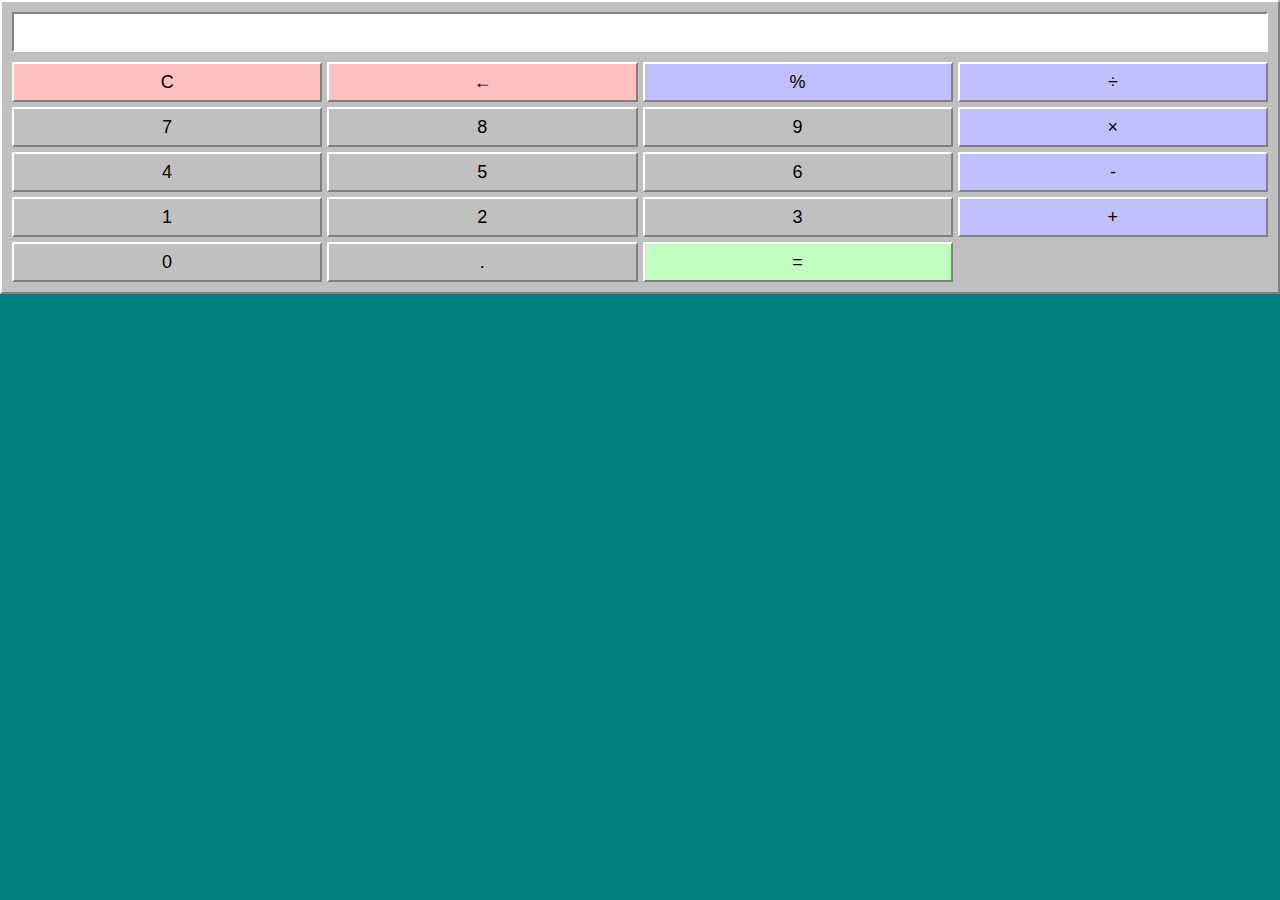
<file: calculator.html>
<!DOCTYPE html>
<html lang="en">
<head>
    <meta charset="UTF-8">
    <meta name="viewport" content="width=device-width, initial-scale=1.0">
    <title>Calculator</title>
    <link rel="stylesheet" href="css/windows95.css">
    <link rel="stylesheet" href="css/calculator.css">
    <link rel="stylesheet" href="https://cdnjs.cloudflare.com/ajax/libs/font-awesome/5.15.4/css/all.min.css">
</head>
<body>
    <div class="calculator">
        <div class="calculator-display">
            <input type="text" class="display" readonly>
        </div>
        <div class="calculator-buttons">
            <button class="btn btn-clear">C</button>
            <button class="btn btn-backspace">←</button>
            <button class="btn btn-operator">%</button>
            <button class="btn btn-operator">÷</button>
            <button class="btn btn-number">7</button>
            <button class="btn btn-number">8</button>
            <button class="btn btn-number">9</button>
            <button class="btn btn-operator">×</button>
            <button class="btn btn-number">4</button>
            <button class="btn btn-number">5</button>
            <button class="btn btn-number">6</button>
            <button class="btn btn-operator">-</button>
            <button class="btn btn-number">1</button>
            <button class="btn btn-number">2</button>
            <button class="btn btn-number">3</button>
            <button class="btn btn-operator">+</button>
            <button class="btn btn-number">0</button>
            <button class="btn btn-number">.</button>
            <button class="btn btn-equals">=</button>
        </div>
    </div>
    <script src="js/calculator.js"></script>
</body>
</html>
</file>
<file: css/windows95.css>
/* Windows 95 Style CSS */
body {
    margin: 0;
    padding: 0;
    background-color: #008080;
    font-family: "MS Sans Serif", Arial, sans-serif;
    overflow: hidden;
}

.desktop {
    position: fixed;
    top: 0;
    left: 0;
    right: 0;
    bottom: 40px;
    background-color: #008080;
    background-image: url('../images/wallpeper.jpg');
    background-size: cover;
    background-position: center;
    background-repeat: no-repeat;
}

.icons {
    display: flex;
    flex-direction: column;
    align-items: flex-start;
    padding: 20px;
    gap: 20px;
}

.icon {
    display: flex;
    flex-direction: column;
    align-items: center;
    width: 80px;
    cursor: pointer;
    text-align: center;
    color: white;
    text-shadow: 1px 1px 1px black;
}

.icon img {
    width: 32px;
    height: 32px;
    margin-bottom: 5px;
}

.taskbar {
    position: fixed;
    bottom: 0;
    left: 0;
    right: 0;
    height: 40px;
    background-color: #c0c0c0;
    border-top: 2px solid #ffffff;
    display: flex;
    align-items: center;
}

.start-button {
    display: flex;
    align-items: center;
    padding: 0 10px;
    height: 100%;
    background-color: #c0c0c0;
    border-right: 2px solid #808080;
    cursor: pointer;
}

.start-button img {
    width: 16px;
    height: 16px;
    margin-right: 5px;
}

.taskbar-items {
    flex: 1;
    display: flex;
    align-items: center;
    padding: 0 10px;
}

.system-tray {
    display: flex;
    align-items: center;
    padding: 0 10px;
    height: 100%;
    background-color: #c0c0c0;
    border-left: 2px solid #808080;
}

.clock {
    font-size: 12px;
    color: black;
}

.start-menu {
    position: fixed;
    bottom: 40px;
    left: 0;
    width: 200px;
    background-color: #c0c0c0;
    border: 2px solid #ffffff;
    border-right-color: #808080;
    border-bottom-color: #808080;
    display: none;
}

.start-menu-header {
    display: flex;
    align-items: center;
    padding: 10px;
    background-color: #000080;
    color: white;
}

.start-menu-header img {
    width: 16px;
    height: 16px;
    margin-right: 10px;
}

.start-menu-items {
    padding: 5px 0;
}

.start-menu-item {
    display: flex;
    align-items: center;
    padding: 5px 10px;
    cursor: pointer;
}

.start-menu-item:hover {
    background-color: #000080;
    color: white;
}

.start-menu-item img {
    width: 16px;
    height: 16px;
    margin-right: 10px;
}

/* Window styles */
.window {
    position: absolute;
    background-color: #c0c0c0;
    border: 2px solid #ffffff;
    border-right-color: #808080;
    border-bottom-color: #808080;
    min-width: 300px;
    min-height: 200px;
    resize: none;
    overflow: hidden;
    user-select: none;
}

.window-header {
    display: flex;
    align-items: center;
    padding: 5px;
    background-color: #000080;
    color: white;
    cursor: move;
    user-select: none;
}

.window-title {
    flex: 1;
    font-weight: bold;
}

.window-controls {
    display: flex;
    gap: 2px;
    margin-left: auto;
}

.window-control {
    width: 20px;
    height: 20px;
    display: flex;
    align-items: center;
    justify-content: center;
    cursor: pointer;
    background-color: #c0c0c0;
    border: 1px solid #ffffff;
    border-right-color: #808080;
    border-bottom-color: #808080;
    font-size: 12px;
    color: #000080;
}

.window-control:hover {
    background-color: #000080;
    color: white;
}

.window-control i {
    font-size: 12px;
    line-height: 1;
}

.window-control.minimize {
    padding-top: 2px;
}

.window-control.maximize {
    padding-top: 1px;
}

.window-control.close {
    padding-top: 1px;
}

.window-content {
    padding: 10px;
    user-select: text;
}

/* Context Menu Styles */
.context-menu {
    position: absolute;
    background-color: #c0c0c0;
    border: 1px solid #ffffff;
    border-right-color: #808080;
    border-bottom-color: #808080;
    min-width: 150px;
    display: none;
    z-index: 1000;
}

.context-menu-item {
    padding: 4px 20px;
    cursor: pointer;
    display: flex;
    align-items: center;
    gap: 5px;
}

.context-menu-item:hover {
    background-color: #000080;
    color: white;
}

.context-menu-item img {
    width: 16px;
    height: 16px;
}

/* Selection Styles */
.file-item.selected {
    background-color: #000080;
    color: white;
}

/* Taskbar Styles */
.taskbar-item {
    display: flex;
    align-items: center;
    padding: 2px 8px;
    margin: 2px;
    background-color: #c0c0c0;
    border: 1px solid #ffffff;
    border-right-color: #808080;
    border-bottom-color: #808080;
    cursor: pointer;
}

.taskbar-item.active {
    background-color: #c0c0c0;
    border: 1px solid #808080;
    border-right-color: #ffffff;
    border-bottom-color: #ffffff;
}

.taskbar-item img {
    width: 16px;
    height: 16px;
    margin-right: 5px;
}

/* File Explorer Styles */
.file-explorer {
    display: flex;
    flex-direction: column;
    gap: 5px;
}

.file-item {
    display: flex;
    align-items: center;
    padding: 4px;
    cursor: pointer;
    gap: 5px;
}

.file-item:hover {
    background-color: #000080;
    color: white;
}

.file-item img {
    width: 16px;
    height: 16px;
}

/* Window resize handles */
.window-resize-handle {
    position: absolute;
    background-color: transparent;
    z-index: 1000;
}

.window-resize-handle.n {
    top: 0;
    left: 0;
    right: 0;
    height: 4px;
    cursor: n-resize;
}

.window-resize-handle.s {
    bottom: 0;
    left: 0;
    right: 0;
    height: 4px;
    cursor: s-resize;
}

.window-resize-handle.e {
    top: 0;
    right: 0;
    bottom: 0;
    width: 4px;
    cursor: e-resize;
}

.window-resize-handle.w {
    top: 0;
    left: 0;
    bottom: 0;
    width: 4px;
    cursor: w-resize;
}

.window-resize-handle.ne {
    top: 0;
    right: 0;
    width: 8px;
    height: 8px;
    cursor: ne-resize;
}

.window-resize-handle.nw {
    top: 0;
    left: 0;
    width: 8px;
    height: 8px;
    cursor: nw-resize;
}

.window-resize-handle.se {
    bottom: 0;
    right: 0;
    width: 8px;
    height: 8px;
    cursor: se-resize;
}

.window-resize-handle.sw {
    bottom: 0;
    left: 0;
    width: 8px;
    height: 8px;
    cursor: sw-resize;
}

/* Settings Window Styles */
.settings-content {
    padding: 10px;
}

.settings-section {
    margin-bottom: 20px;
}

.settings-section h3 {
    margin: 0 0 10px 0;
    color: #000080;
}

.theme-options,
.wallpaper-options {
    display: flex;
    gap: 10px;
    margin-bottom: 10px;
}

.theme-option,
.wallpaper-option {
    display: flex;
    flex-direction: column;
    align-items: center;
    padding: 10px;
    cursor: pointer;
    border: 1px solid #808080;
    background-color: #c0c0c0;
    min-width: 100px;
}

.theme-option:hover,
.wallpaper-option:hover {
    background-color: #000080;
    color: white;
}

.theme-option i {
    font-size: 24px;
    margin-bottom: 5px;
}

.wallpaper-option img {
    width: 100px;
    height: 75px;
    object-fit: cover;
    margin-bottom: 5px;
    border: 1px solid #808080;
}

.custom-wallpaper {
    margin-top: 10px;
}

.custom-wallpaper-btn {
    display: flex;
    align-items: center;
    gap: 5px;
    padding: 5px 10px;
    background-color: #c0c0c0;
    border: 1px solid #808080;
    cursor: pointer;
}

.custom-wallpaper-btn:hover {
    background-color: #000080;
    color: white;
}
</file>
<file: css/calculator.css>
.calculator-window {
    width: 300px;
    height: 400px;
    position: absolute;
    left: 50%;
    top: 50%;
    transform: translate(-50%, -50%);
    resize: both;
    overflow: hidden;
    min-width: 250px;
    min-height: 350px;
}

.calculator {
    background-color: #c0c0c0;
    padding: 10px;
    border: 2px solid #ffffff;
    border-right-color: #808080;
    border-bottom-color: #808080;
    height: 100%;
    display: flex;
    flex-direction: column;
    box-sizing: border-box;
}

.calculator-display {
    margin-bottom: 10px;
    flex: 0 0 auto;
}

.calculator-display input {
    width: 100%;
    height: 40px;
    background-color: white;
    border: 2px solid #808080;
    border-right-color: #ffffff;
    border-bottom-color: #ffffff;
    text-align: right;
    font-size: 24px;
    padding: 0 5px;
    box-sizing: border-box;
}

.calculator-buttons {
    display: grid;
    grid-template-columns: repeat(4, 1fr);
    gap: 5px;
    flex: 1;
    min-height: 0;
}

.btn {
    width: 100%;
    height: 100%;
    min-height: 40px;
    background-color: #c0c0c0;
    border: 2px solid #ffffff;
    border-right-color: #808080;
    border-bottom-color: #808080;
    font-size: 18px;
    cursor: pointer;
    display: flex;
    align-items: center;
    justify-content: center;
    user-select: none;
    padding: 0;
    box-sizing: border-box;
}

.btn:active {
    border: 2px solid #808080;
    border-right-color: #ffffff;
    border-bottom-color: #ffffff;
}

.btn-clear, .btn-backspace {
    background-color: #ffc0c0;
}

.btn-operator {
    background-color: #c0c0ff;
}

.btn-equals {
    background-color: #c0ffc0;
}

.btn:hover {
    background-color: #d0d0d0;
}

.calculator-window .window-content {
    padding: 0;
    height: calc(100% - 30px);
    overflow: hidden;
}
</file>
